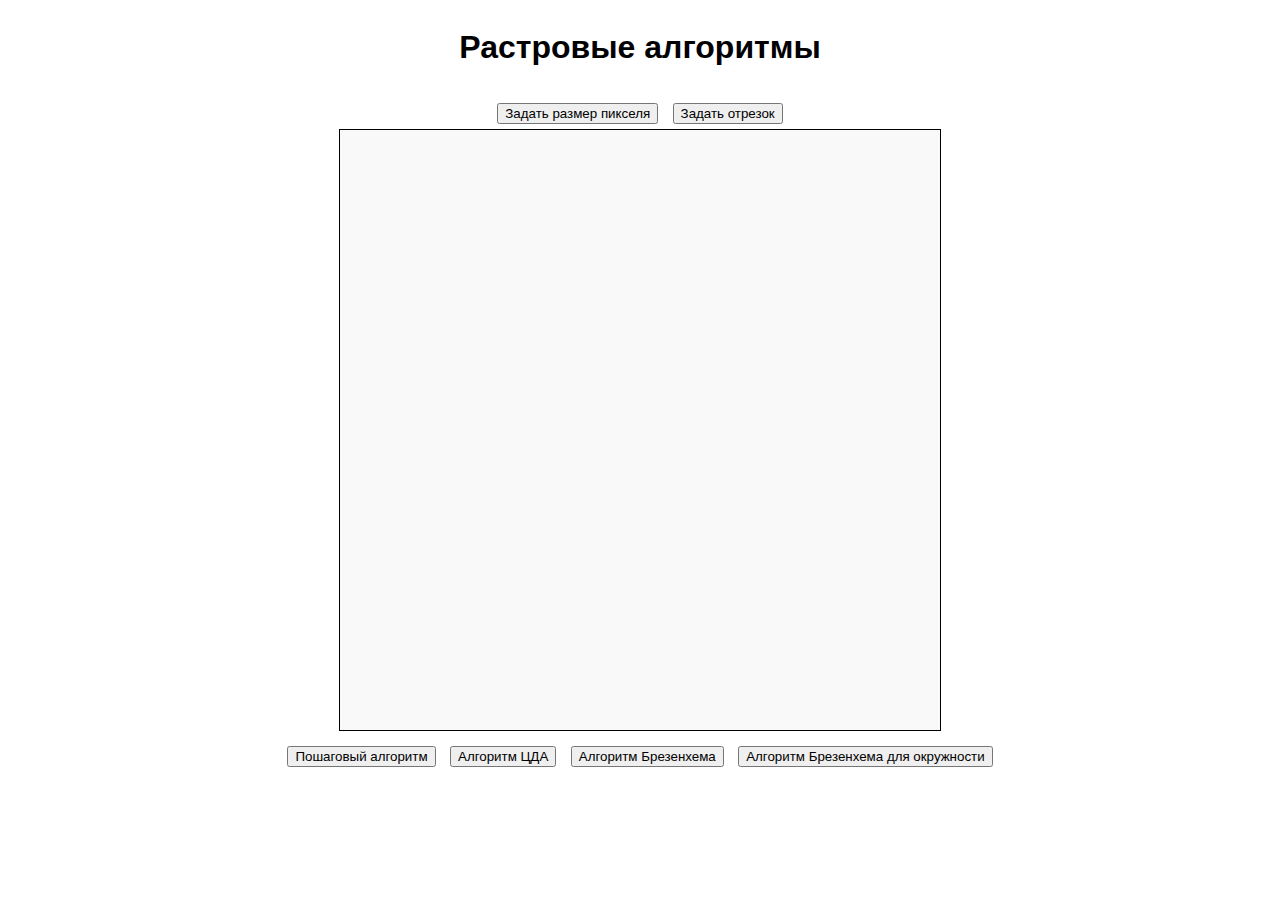
<file: Lab3/index.html>
<!DOCTYPE html>
<html lang="ru">
<head>
    <meta charset="UTF-8">
    <meta name="viewport" content="width=device-width, initial-scale=1.0">
    <title>Растровые алгоритмы рисования</title>
    <style>
        body {
            display: flex;
            flex-direction: column;
            align-items: center;
            font-family: Arial, sans-serif;
        }
        #canvas {
            border: 1px solid #000;
            background-color: #f9f9f9;
        }
        .controls {
            margin-top: 10px;
        }
        button {
            margin: 5px;
        }
      
        #dialog, #circleDialog {
            display: none;
            position: fixed;
            left: 50%;
            top: 50%;
            transform: translate(-50%, -50%);
            border: 1px solid #ccc;
            background-color: white;
            padding: 20px;
            z-index: 10;
            box-shadow: 0 4px 8px rgba(0, 0, 0, 0.2);
        }
        #overlay {
            display: none;
            position: fixed;
            left: 0;
            top: 0;
            width: 100%;
            height: 100%;
            background-color: rgba(0, 0, 0, 0.5);
            z-index: 5;
        }

        .input-row {
            display: flex;
            align-items: center;
            margin-bottom: 10px;
        }

        .input-row label, .input-row input {
            margin-right: 10px;
        }
    </style>
</head>
<body>
    <h1>Растровые алгоритмы</h1>
    <div class="controls">
        <button onclick="set_pixel()">Задать размер пикселя</button>
        <button onclick="showDialog()">Задать отрезок</button>
    </div>
    
    <div id="dialog">
        <h3>Введите координаты отрезка:</h3>
        
        <div class="input-row">
            <label for="x1">x1:</label>
            <input type="number" id="x1" placeholder="Введите x1">
            <label for="y1">y1:</label>
            <input type="number" id="y1" placeholder="Введите y1">
        </div>
        
        <div class="input-row">
            <label for="x2">x2:</label>
            <input type="number" id="x2" placeholder="Введите x2">
            <label for="y2">y2:</label>
            <input type="number" id="y2" placeholder="Введите y2">
        </div>
        
        <button onclick="setSegment()">Подтвердить</button>
        <button onclick="closeDialog()">Отмена</button>
    </div>

    <div id="circleDialog">
        <h3>Введите параметры окружности:</h3>
        <label for="centerX">X центра:</label>
        <input type="number" id="centerX" placeholder="Введите X центра"><br>
        <label for="centerY">Y центра:</label>
        <input type="number" id="centerY" placeholder="Введите Y центра"><br>
        <label for="radius">Радиус:</label>
        <input type="number" id="radius" placeholder="Введите радиус"><br>
        <button onclick="setCircle()">OK</button>
        <button onclick="closeCircleDialog()">Отмена</button>
    </div>
    
    <div id="overlay" onclick="closeAllDialogs()"></div>
    
    <canvas id="canvas" width="600" height="600"></canvas>
    <div class="controls">
        <button onclick="drawLineStepByStep()">Пошаговый алгоритм</button>
        <button onclick="drawLineDDA()">Алгоритм ЦДА</button>
        <button onclick="drawLineBresenham()">Алгоритм Брезенхема</button>
        <button onclick="showCircleDialog()">Алгоритм Брезенхема для окружности</button>
    </div>
    <script src="scripts.js"></script>
</body>
</html>
</file>
